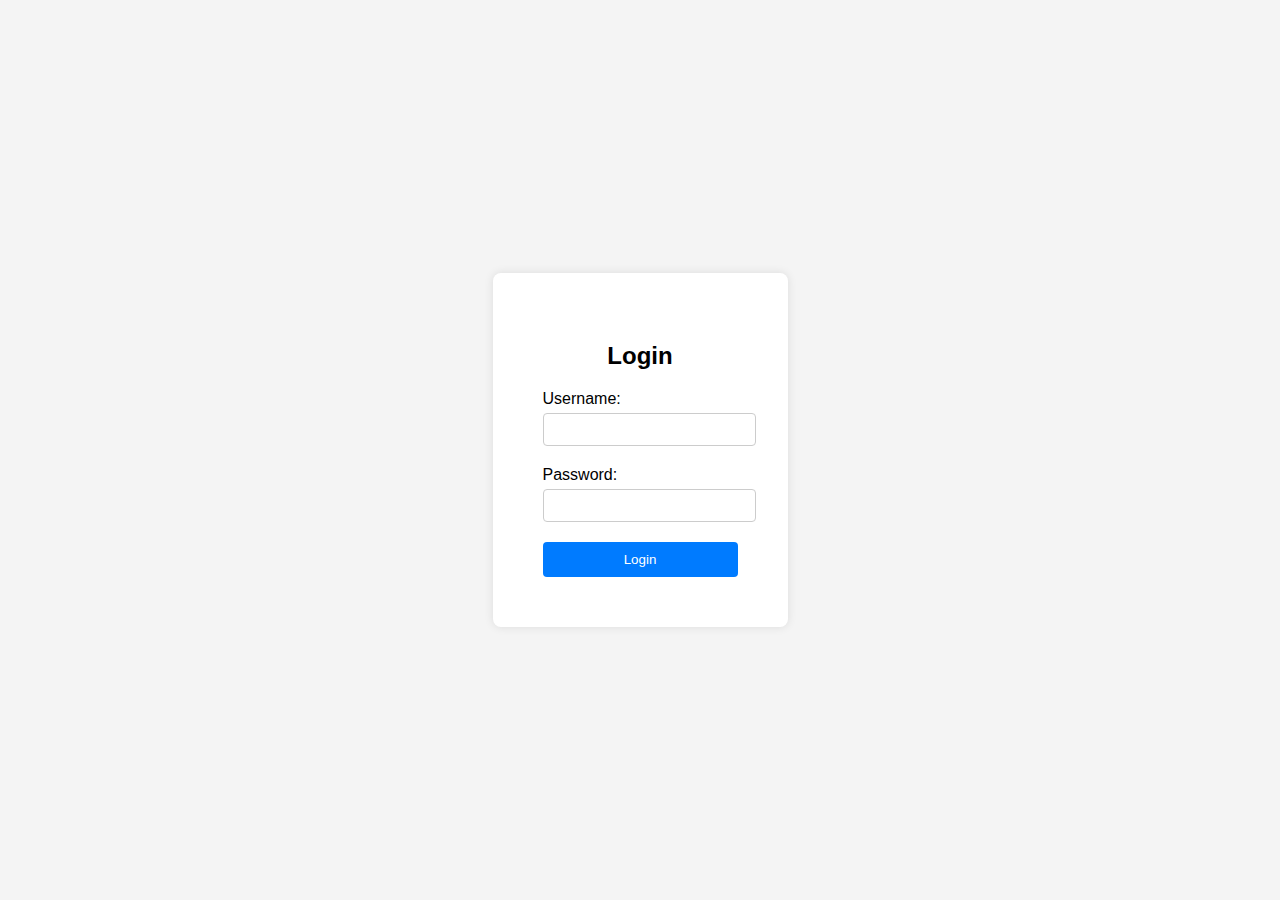
<file: form.html>
<!DOCTYPE html>
<html lang="en">
<head>
    <meta charset="UTF-8">
    <meta name="viewport" content="width=device-width, initial-scale=1.0">
    <title>Login Form</title>
    <link rel="stylesheet" href="form.css">
</head>
<body>
    <div class="login-container">
        <h2>Login</h2>
        <form action="#" method="post">
            <div class="form-group">
                <label for="username">Username:</label>
                <input type="text" id="username" name="username" required>
            </div>
            <div class="form-group">
                <label for="password">Password:</label>
                <input type="password" id="password" name="password" required>
            </div>
            <button type="submit">Login</button>
        </form>
    </div>


</body>
</html>
</file>
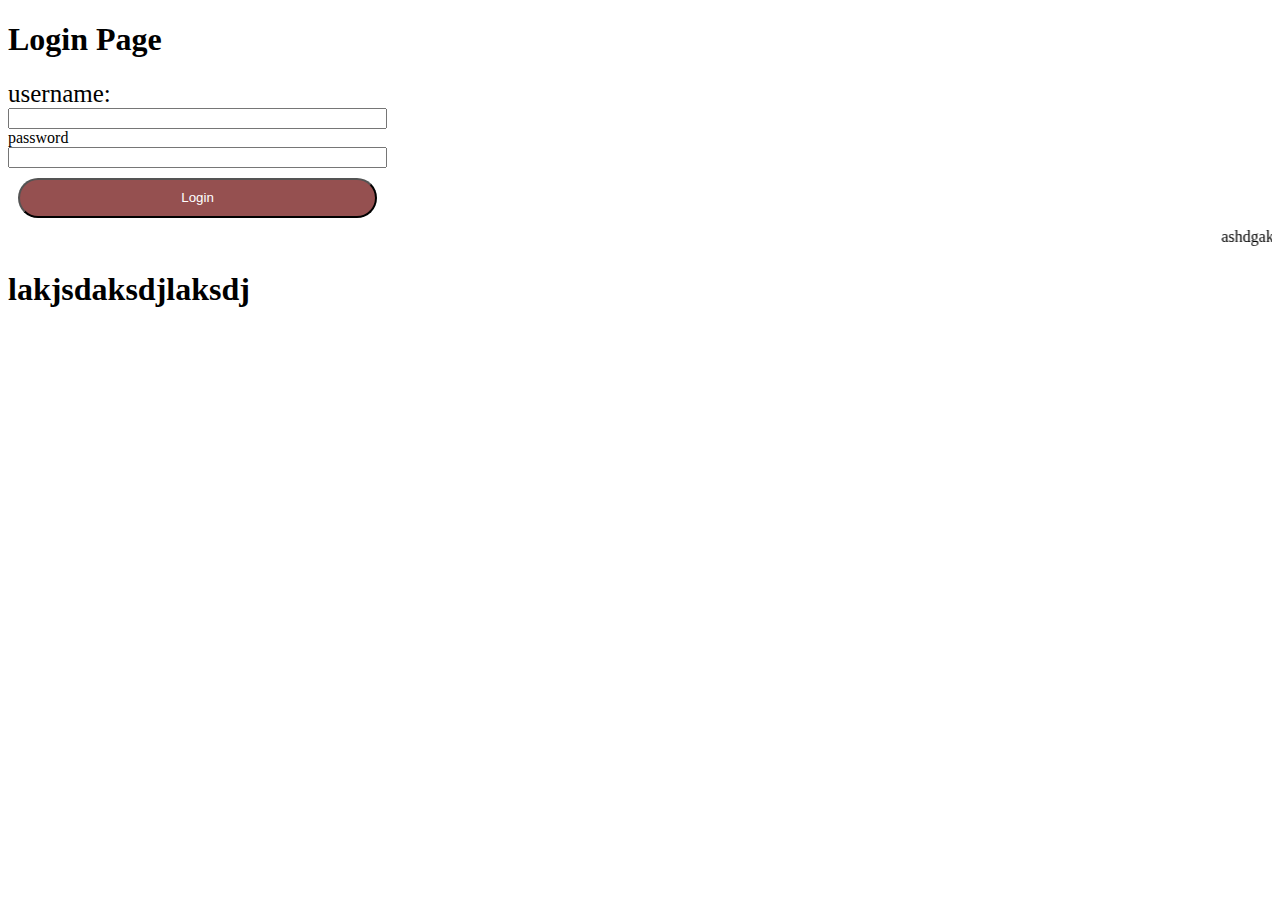
<file: test.html>
<!DOCTYPE html>
<html lang="en">
<head>
    <meta charset="UTF-8">
    <meta name="viewport" content="width=device-width, initial-scale=1.0">
    <title>hello</title>
    <link rel="stylesheet" href="test.css">
    <link rel="icon" href="https://images.unsplash.com/photo-1542880435-afda6a0019dd?q=80&w=1932&auto=format&fit=crop&ixlib=rb-4.0.3&ixid=M3wxMjA3fDB8MHxwaG90by1wYWdlfHx8fGVufDB8fHx8fA%3D%3D">
</head>
<body>
    <!-- <h2>hello everyone <span class="hello">how are you?</span></h2> -->

    
<h1>
    Login Page
</h1>
<form action="">
    <label class="username" for="">username:</label>
<input type="">
<label for="">password</label>
<input type="text">
<button>Login</button>

</form>


<marquee behavior="slide" direction="left"> ashdgaksjhdkasdkasjdkaj asjdasjdlaskjdla aksjdlaksjdlasjd</marquee>

<footer>
    <h1>lakjsdaksdjlaksdj</h1>
</footer>

</body>
</html>
</file>
<file: form.css>
body {
    font-family: Arial, sans-serif;
    margin: 0;
    padding: 0;
    display: flex;
    justify-content: center;
    align-items: center;
    height: 100vh;
    background-color: #f4f4f4;
}

.login-container {
  
    background-color: #fff;
    padding: 50px;
    border-radius: 8px;
    box-shadow: 0 0 10px rgba(0, 0, 0, 0.1);
}

h2 {
    text-align: center;
    margin-bottom: 20px;
}

.form-group {
    margin-bottom: 20px;
}

label {
    display: flex;
    margin-bottom: 5px;
}

input
 {
    width: 100%;
    padding: 8px;
    border: 1px solid #ccc;
    border-radius: 4px;
}

button {
    width: 100%;
    padding: 10px;
    background-color: #007bff;
    color: #fff;
    border: none;
    border-radius: 4px;
    cursor: pointer;
}

button:hover {
    background-color: #0056b3;
}
</file>
<file: test.css>
.hello{
    color: green;
}
form{
    width: 30%;
    display: flex;
    flex-direction: column;
}

form button{margin: 10px;
    height: 40px;
    border-radius: 25px;
}
form .username{
    font-size: 25px;
}
form button{
    background-color: rgb(149, 80, 80);
    color: white    ;
    transition: 1s;
}

form button:hover{
    background-color: transparent;
    color: rgb(0, 0, 0)    ;
}
</file>
